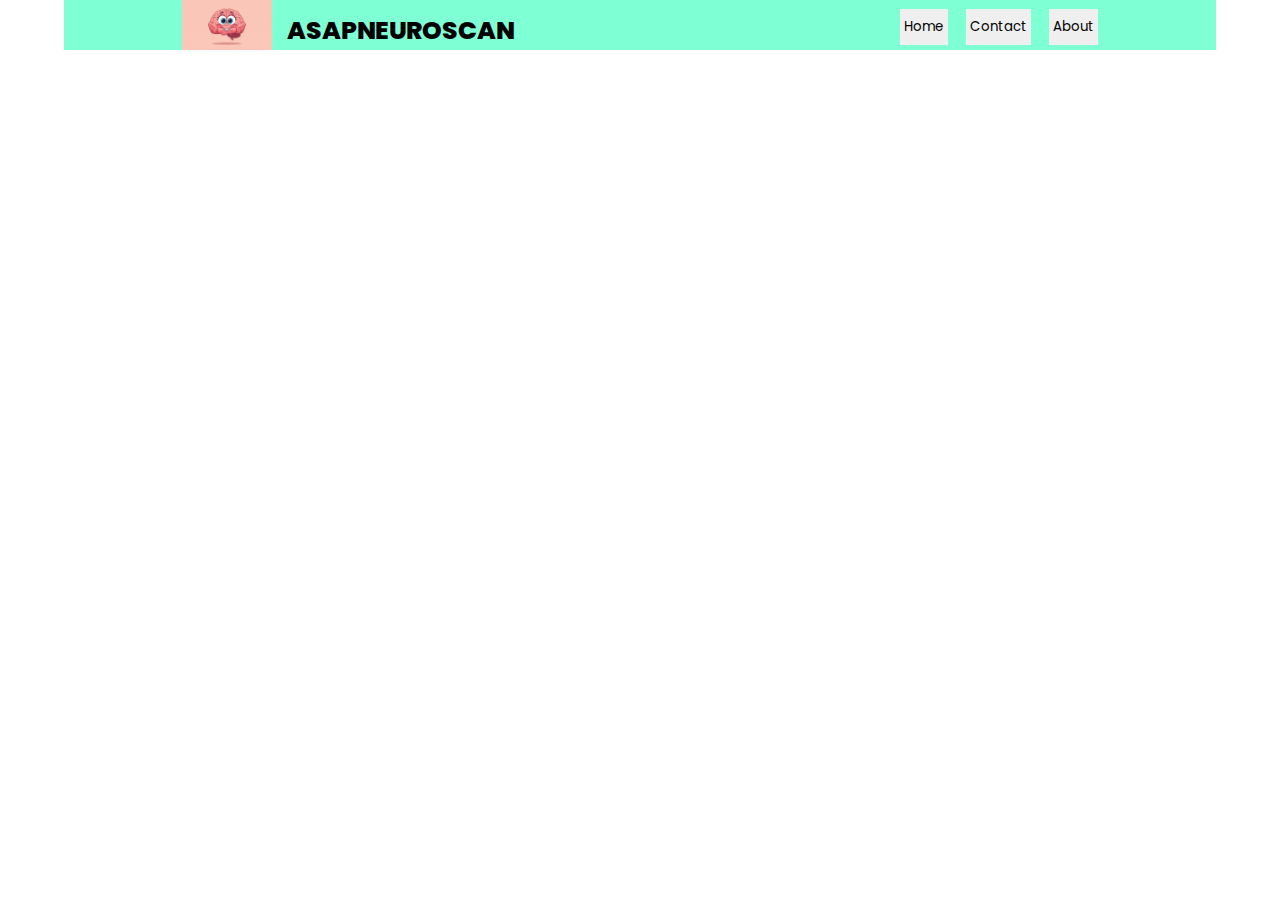
<file: frontend/index.html>
<!DOCTYPE html>
<html lang="en">
<head>
    <meta charset="UTF-8">
    <meta name="viewport" content="width=device-width, initial-scale=1.0">
    <title>asapneuroscan</title>
    <link rel="stylesheet" href="styles/index.css">
</head>
<body>
    <nav>
        <div class="nav">
        <div class="logoAndName">
            <span><img src="assets/images/brain cartoon.jpg" alt="logo"></span>
            <span>ASAPNEUROSCAN</span>
        </div>
        <div class="rest">
            <span><button>Home</button></span>
            <span><button>Contact</button></span>
            <span><button>About</button></span>
        </div>
        </div>
    </nav>
</body>
</html>
</file>
<file: frontend/styles/index.css>
@import url('https://fonts.googleapis.com/css2?family=Martel+Sans:wght@200;300;400;600;700;800;900&family=Poppins:ital,wght@0,100;0,200;0,300;0,400;0,500;0,600;0,700;0,800;0,900;1,100;1,200;1,300;1,400;1,500;1,600;1,700;1,800;1,900&display=swap');
*{
    margin: 0;
    padding: 0;
    font-family: "Poppins", sans-serif;
}
nav .nav{
    display: flex;
    justify-content: space-around;
    align-items: center;
    background-color: aquamarine;
    margin: auto;
    max-width: 90vw;    
    gap: 150px;
}
nav .nav .logoAndName {
    display: flex;
    gap: 15px;
}
nav .nav .logoAndName> :nth-child(2) {
    margin-top: 12px;
    font-weight: 800;
    font-size: 25px;
}
nav .nav .logoAndName span img{
    width: 90px;
    display: block;
}
.rest{
    display: flex;
    gap: 18px;
}
.rest button{
    margin-top: 4px;
    border: 0;
    padding: 8px 4px;
}
</file>
